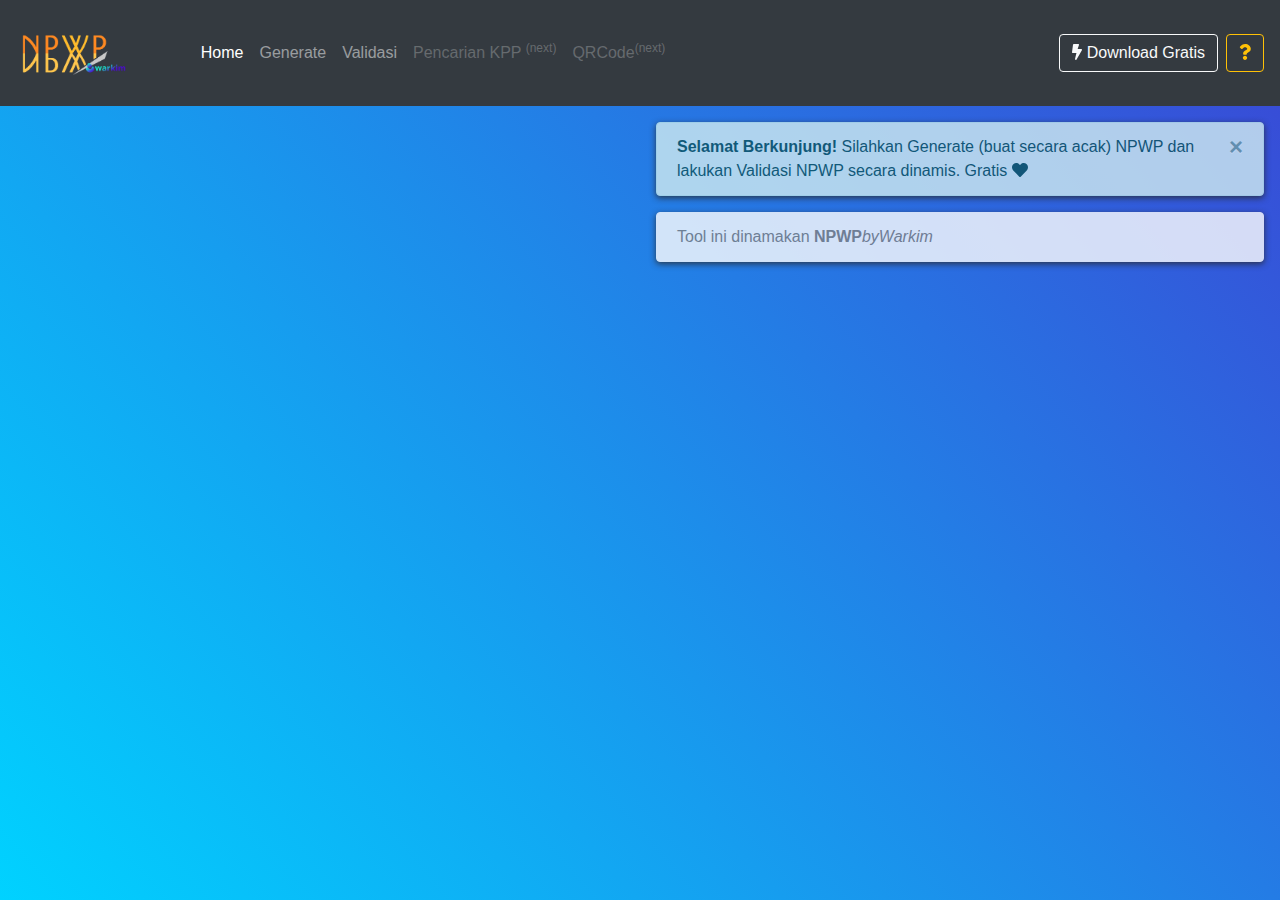
<file: index.html>
<!DOCTYPE html>
<html lang="en">
<head>
    <meta charset="UTF-8">
    <meta name="viewport" content="width=device-width, initial-scale=1.0">
    <meta http-equiv="X-UA-Compatible" content="ie=edge">
    <title>NPWPbyWarkim | Generate & Validasi NPWP</title>
    <!-- Opera Speed Dial Favicon -->
    <link rel="icon" type="image/png" href="assets/img/favicon.png" />
		<!-- Standard Favicon -->
    <link rel="icon" type="image/x-icon" href="assets/img/favicon.png" />
    <!-- For iPhone 4 Retina display: -->
    <link rel="apple-touch-icon-precomposed" sizes="114x114" href="assets/img/favicon.png">
    <!-- For iPad: -->
    <link rel="apple-touch-icon-precomposed" sizes="72x72" href="assets/img/favicon.png">
    <!-- For iPhone: -->
    <link rel="apple-touch-icon-precomposed" href="assets/img/favicon.png">

    <meta name="description" content="NPWPbyWarkim cara cepat generate/membuat NPWP dan validasi NPWP gratis dan download untuk penggunaan secara offline di komputer Anda.">
    <meta name="keywords" content="npwpbywarkim,npwp by warkim,cara membuat npwp,cara validasi npwp,npwp gratis,npwp offline,generate npwp,syarat membuat npwp,biaya membuat npwp,nomor pokok wajib pajak,npwp pajak,download validator npwp">
    <meta name="author" content="Warkim Rapii" >
    <meta property="og:url" content="http://npwp.warkim.com" />
    <meta property="og:type" content="article" />
    <meta property="og:title" content="NPWPbyWarkim | Generate & Validasi NPWP" />
    <meta property="og:description" content="NPWPbyWarkim cara cepat generate/membuat NPWP dan validasi NPWP gratis dan download untuk penggunaan secara offline di komputer Anda." />
    <meta property="og:image" content="assets/img/warkim_thumb.png" />

    <link rel="stylesheet" href="vendor/bootstrap/bootstrap.min.css">
    <link rel="stylesheet" href="vendor/fontawesome/css/all.css">
    <link rel="stylesheet" href="assets/css/style.css">
    <link rel="stylesheet" href="vendor/jquery-confirm/jquery-confirm.min.css">
    <script src="vendor/jquery/jquery.min.js"></script>
    <script src="vendor/jquery-confirm/jquery-confirm.min.js"></script>
    <script src="assets/js/warkim.js"></script>
    
</head>
<body>
      <div class="container-fluid bg-dark nav-container">
      <nav class="navbar navbar-expand-lg navbar-dark">
        <!-- <div class="container"> -->
          <a class="navbar-brand" href="index.html">
            <img src="assets/img/npwpbywarkim.png" alt="NPWP by Warkim Rapii" srcset="" class="d-inline-block align-top logo" height="50px">
          </a>
        
        <button class="navbar-toggler" type="button" data-toggle="collapse" data-target="#navbarSupportedContent" aria-controls="navbarSupportedContent" aria-expanded="false" aria-label="Toggle navigation">
          <span class="navbar-toggler-icon"></span>
        </button>
      
        <div class="collapse navbar-collapse" id="navbarSupportedContent">
          <ul class="navbar-nav mr-auto pl-5">
            <li class="nav-item active">
              <a class="nav-link" href="index.html">Home</a>
            </li>
            <li class="nav-item">
              <a class="nav-link" href="#form-generate" id="menu-generate">Generate</a>
            </li>
            <li class="nav-item">
              <a class="nav-link" href="#form-validasi" id="menu-validasi">Validasi</a>
            </li>
            <li class="nav-item">
              <a class="nav-link disabled" href="#----->coming-soon" id="pencarian-kpp">Pencarian KPP <sup>(next)</sup></a>
            </li>
            <li class="nav-item">
              <a class="nav-link disabled" href="#----->coming-soon" id="qr-generator">QRCode<sup>(next)</sup></a>
            </li>
          </ul>
          
            <a href="#" type="button" class="btn btn-md btn-outline-light my-2 my-lg-0 mr-2 ml-5" id="download"><i class="fa fa-bolt"></i> Download Gratis</a>
            <a href="#" type="button" class="btn btn-md btn-outline-warning my-2 my-lg-0" id="info"><i class="fa fa-question"></i></a>
          
        </div>
        <!-- </div> -->
      </nav></div>
 <!-- Akhir Navigasi -->
 <!-- Notifikasi -->
 <div class="container-fluid container-notifikasi pt-3">
  <div class="row justify-content-end">
      <div class="col-md-6 pr-3 pl-3">
          
        <div class="alert alert-info alert-dismissible fade show notifikasi" role="alert">
          <strong>Selamat Berkunjung!</strong> Silahkan Generate (buat secara acak) NPWP dan lakukan Validasi NPWP secara dinamis. Gratis <i class="fa fa-heart"></i>
          <button type="button" class="close" data-dismiss="alert" aria-label="Close">
            <span aria-hidden="true">&times;</span>
          </button>
        </div>
        <div class="alert alert-light alert-dismissible fade show notifikasi" role="alert">
          Tool ini dinamakan <strong>NPWP</strong><em>byWarkim</em>
        </div>

    </div>
  </div>
</div>
<!-- Akhir Notifikasi -->

<div class="container">
    <div class="row align-items-center row-form pt-5">

            <div class="col-xl-6 col-lg-6" id="form-generate" hidden="">
                <div class="container-content h-100">
                    <h1 class="judul text-primary">Generate NPWP</h1>
                    <hr>

                    <div class="alert alert-light" role="alert">
                        <h1 class="text-secondary" id="hasil-generate">00.000.000.0-000.000</h1>
                    </div>
                    
                    <div class="alert alert-warning" role="alert">
                        Hasil Generated hanya boleh digunakan untuk latihan atau kegitan edukasi. NPWP ini bukan npwp yang terdaftar.
                    </div>

                    <div class="clearfix"></div>
        
                    <button class="btn btn-lg btn-outline-secondary" id="ubah-kpp" data-toggle="modal" data-target="#ubahKPP"><i class="fa fa-unlock"></i> Ubah KPP</button>
                    <button class="btn btn-lg btn-primary" id="generate-npwp"><i class="fa fa-random"></i> Generate</button>
                </div>
            </div>
        
            <div class="col-xl-6 col-lg-6" id="form-validasi" hidden="">
                <div class="container-content h-100">
                    <h1 class="judul text-success">Validasi NPWP</h1>
                    <hr>

                    <!-- form input -->
                        <div class="input-group input-group-lg mb-3">
                            <div class="input-group-prepend">
                              <span class="input-group-text font-weight-bold text-secondary" id="basic-addon1" for="input-nomor-npwp">Masukkan Nomor NPWP</span>
                            </div>
                            <input type="text" class="form-control" placeholder="123456789012345" name="input-nomor-npwp" id="input-nomor-npwp" maxlength="15">
                          </div>
                    <!-- end form input -->
                    
                    <div class="pesan-khusus-validasi"></div>
                    <h6 class="text-secondary">Hasil <a href="#form-generate" id="link-generate">Generate <span><i class="fa fa-chevron-right"></i></span></a></h6>
                    <h3 class="text-secondary" id="hasil-generate-rekomendasi">000000000000000</h3>
                    <div class="alert alert-warning" role="alert">
                        Masukkan hanya 15 digit angka. <strong>Enter</strong> atau tekan tombol untuk melakukan validasi.
                    </div>

                    <div class="clearfix"></div>
                        
                        <button type="reset" class="btn btn-lg btn-outline-danger" id="reset-npwp"><i class="fa fa-recycle"></i> Reset</button>
                        <button class="btn btn-lg btn-success" id="validasi-npwp"><i class="fa fa-search"></i> Validasi</button>
                                            
                </div>
            </div>

    </div> <!-- end row -->
</div> <!--end container-->


  
  <!-- Modal -->
  <div class="modal fade" id="ubahKPP" tabindex="-1" role="dialog" aria-labelledby="exampleModalLabel" aria-hidden="true">
    <div class="modal-dialog modal-dialog-centered modal-md" role="document">
      <div class="modal-content">
        <div class="modal-header">
          <h5 class="modal-title" id="exampleModalLabel">Ubah Kode KPP Pratama</h5>
          <button type="button" class="close" data-dismiss="modal" aria-label="Close">
            <span aria-hidden="true">&times;</span>
          </button>
        </div>
        <div class="modal-body">
            <!-- Konten -->
            <div class="input-group">
                <div class="input-group-prepend">
                  <span class="input-group-text">Kode KPP & Cabang</span>
                </div>
                <input type="text" aria-label="Kode KPP" class="form-control" maxlength="3" placeholder="411" id="input-kode-kpp">
                <input type="text" aria-label="Kode Cabang" class="form-control" maxlength="3" placeholder="000" id="input-kode-cabang">
              </div>
              <div class="clearfix"></div>

              <div class="pesan-inputan mt-3"></div>


            <!-- Akhir konten -->
        </div>
        <div class="modal-footer">
          <button type="button" class="btn btn-secondary" data-dismiss="modal" id="modal-tutup"><i class="fa fa-times"></i> Tutup</button>
          <button type="button" class="btn btn-primary" id="modal-simpan"><i class="fa fa-save"></i> Simpan</button>
        </div>
      </div>
    </div>
  </div>


<script src="vendor/fontawesome/js/all.js"></script>
<script src="vendor/bootstrap/bootstrap.min.js"></script>
<script src="assets/js/script.js"></script>
</body>
</html>
</file>
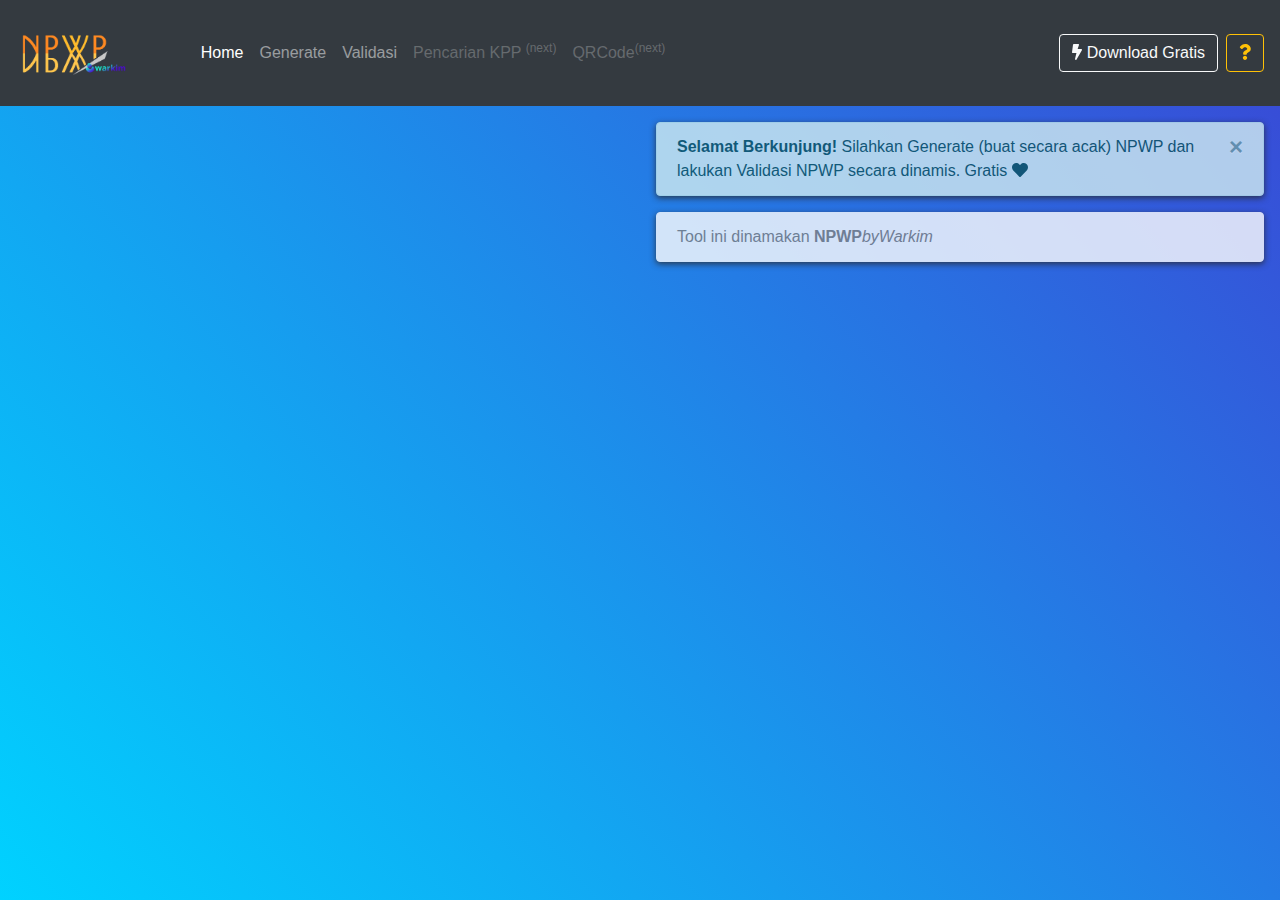
<file: index.min.html>
<!DOCTYPE html><html lang="en"><head><meta charset="UTF-8"><meta name="viewport" content="width=device-width, initial-scale=1.0"><meta http-equiv="X-UA-Compatible" content="ie=edge"><title>NPWPbyWarkim | Generate & Validasi NPWP</title><link rel="icon" type="image/png" href="assets/img/favicon.png" /><link rel="icon" type="image/x-icon" href="assets/img/favicon.png" /><link rel="apple-touch-icon-precomposed" sizes="114x114" href="assets/img/favicon.png"><link rel="apple-touch-icon-precomposed" sizes="72x72" href="assets/img/favicon.png"><link rel="apple-touch-icon-precomposed" href="assets/img/favicon.png"><meta name="description" content="NPWPbyWarkim cara cepat generate/membuat NPWP dan validasi NPWP gratis dan download untuk penggunaan secara offline di komputer Anda."><meta name="keywords" content="npwpbywarkim,npwp by warkim,cara membuat npwp,cara validasi npwp,npwp gratis,npwp offline,generate npwp,syarat membuat npwp,biaya membuat npwp,nomor pokok wajib pajak,npwp pajak,download validator npwp"><meta name="author" content="Warkim Rapii" ><meta property="og:url" content="http://npwp.warkim.com" /><meta property="og:type" content="article" /><meta property="og:title" content="NPWPbyWarkim | Generate & Validasi NPWP" /><meta property="og:description" content="NPWPbyWarkim cara cepat generate/membuat NPWP dan validasi NPWP gratis dan download untuk penggunaan secara offline di komputer Anda." /><meta property="og:image" content="assets/img/warkim_thumb.png" /><link rel="stylesheet" href="vendor/bootstrap/bootstrap.min.css"><link rel="stylesheet" href="vendor/fontawesome/css/all.css"><link rel="stylesheet" href="assets/css/style.css"><link rel="stylesheet" href="vendor/jquery-confirm/jquery-confirm.min.css"> <script src="vendor/jquery/jquery.min.js"></script> <script src="vendor/jquery-confirm/jquery-confirm.min.js"></script> <script src="assets/js/warkim.js"></script> </head><body><div class="container-fluid bg-dark nav-container"> <nav class="navbar navbar-expand-lg navbar-dark"> <a class="navbar-brand" href="index.html"> <img src="assets/img/npwpbywarkim.png" alt="NPWP by Warkim Rapii" srcset="" class="d-inline-block align-top logo" height="50px"> </a> <button class="navbar-toggler" type="button" data-toggle="collapse" data-target="#navbarSupportedContent" aria-controls="navbarSupportedContent" aria-expanded="false" aria-label="Toggle navigation"> <span class="navbar-toggler-icon"></span> </button><div class="collapse navbar-collapse" id="navbarSupportedContent"><ul class="navbar-nav mr-auto pl-5"><li class="nav-item active"> <a class="nav-link" href="index.html">Home</a></li><li class="nav-item"> <a class="nav-link" href="#form-generate" id="menu-generate">Generate</a></li><li class="nav-item"> <a class="nav-link" href="#form-validasi" id="menu-validasi">Validasi</a></li><li class="nav-item"> <a class="nav-link disabled" href="#----->coming-soon" id="pencarian-kpp">Pencarian KPP <sup>(next)</sup></a></li><li class="nav-item"> <a class="nav-link disabled" href="#----->coming-soon" id="qr-generator">QRCode<sup>(next)</sup></a></li></ul> <a href="#" type="button" class="btn btn-md btn-outline-light my-2 my-lg-0 mr-2 ml-5" id="download"><i class="fa fa-bolt"></i> Download Gratis</a> <a href="#" type="button" class="btn btn-md btn-outline-warning my-2 my-lg-0" id="info"><i class="fa fa-question"></i></a></div> </nav></div><div class="container-fluid container-notifikasi pt-3"><div class="row justify-content-end"><div class="col-md-6 pr-3 pl-3"><div class="alert alert-info alert-dismissible fade show notifikasi" role="alert"> <strong>Selamat Berkunjung!</strong> Silahkan Generate (buat secara acak) NPWP dan lakukan Validasi NPWP secara dinamis. Gratis <i class="fa fa-heart"></i> <button type="button" class="close" data-dismiss="alert" aria-label="Close"> <span aria-hidden="true">&times;</span> </button></div><div class="alert alert-light alert-dismissible fade show notifikasi" role="alert"> Tool ini dinamakan <strong>NPWP</strong><em>byWarkim</em></div></div></div></div><div class="container"><div class="row align-items-center row-form pt-5"><div class="col-xl-6 col-lg-6" id="form-generate" hidden=""><div class="container-content h-100"><h1 class="judul text-primary">Generate NPWP</h1><hr><div class="alert alert-light" role="alert"><h1 class="text-secondary" id="hasil-generate">00.000.000.0-000.000</h1></div><div class="alert alert-warning" role="alert"> Hasil Generated hanya boleh digunakan untuk latihan atau kegitan edukasi. NPWP ini bukan npwp yang terdaftar.</div><div class="clearfix"></div> <button class="btn btn-lg btn-outline-secondary" id="ubah-kpp" data-toggle="modal" data-target="#ubahKPP"><i class="fa fa-unlock"></i> Ubah KPP</button> <button class="btn btn-lg btn-primary" id="generate-npwp"><i class="fa fa-random"></i> Generate</button></div></div><div class="col-xl-6 col-lg-6" id="form-validasi" hidden=""><div class="container-content h-100"><h1 class="judul text-success">Validasi NPWP</h1><hr><div class="input-group input-group-lg mb-3"><div class="input-group-prepend"> <span class="input-group-text font-weight-bold text-secondary" id="basic-addon1" for="input-nomor-npwp">Masukkan Nomor NPWP</span></div> <input type="text" class="form-control" placeholder="123456789012345" name="input-nomor-npwp" id="input-nomor-npwp" maxlength="15"></div><div class="pesan-khusus-validasi"></div><h6 class="text-secondary">Hasil <a href="#form-generate" id="link-generate">Generate <span><i class="fa fa-chevron-right"></i></span></a></h6><h3 class="text-secondary" id="hasil-generate-rekomendasi">000000000000000</h3><div class="alert alert-warning" role="alert"> Masukkan hanya 15 digit angka. <strong>Enter</strong> atau tekan tombol untuk melakukan validasi.</div><div class="clearfix"></div> <button type="reset" class="btn btn-lg btn-outline-danger" id="reset-npwp"><i class="fa fa-recycle"></i> Reset</button> <button class="btn btn-lg btn-success" id="validasi-npwp"><i class="fa fa-search"></i> Validasi</button></div></div></div></div><div class="modal fade" id="ubahKPP" tabindex="-1" role="dialog" aria-labelledby="exampleModalLabel" aria-hidden="true"><div class="modal-dialog modal-dialog-centered modal-md" role="document"><div class="modal-content"><div class="modal-header"><h5 class="modal-title" id="exampleModalLabel">Ubah Kode KPP Pratama</h5> <button type="button" class="close" data-dismiss="modal" aria-label="Close"> <span aria-hidden="true">&times;</span> </button></div><div class="modal-body"><div class="input-group"><div class="input-group-prepend"> <span class="input-group-text">Kode KPP & Cabang</span></div> <input type="text" aria-label="Kode KPP" class="form-control" maxlength="3" placeholder="411" id="input-kode-kpp"> <input type="text" aria-label="Kode Cabang" class="form-control" maxlength="3" placeholder="000" id="input-kode-cabang"></div><div class="clearfix"></div><div class="pesan-inputan mt-3"></div></div><div class="modal-footer"> <button type="button" class="btn btn-secondary" data-dismiss="modal" id="modal-tutup"><i class="fa fa-times"></i> Tutup</button> <button type="button" class="btn btn-primary" id="modal-simpan"><i class="fa fa-save"></i> Simpan</button></div></div></div></div> <script src="vendor/fontawesome/js/all.js"></script> <script src="vendor/bootstrap/bootstrap.min.js"></script> <script src="assets/js/script.js"></script> </body></html>
</file>
<file: assets/css/style.css>
/*
 * NPWPbyWarkim v.1 (https://npwp.warkim.com)
 * Author: Warkim (Warkim Rapii)
 * Website: www.warkim.com
 * Contact: me@warkim.com
 * Facebook: warkim.rapii
 * Instagram: warkimwarkim
 *
 * Copyright 2020 npwpbywarkim
 * Shareware license
 */
 * {
    margin: 0px;
    padding: 0px;
}
html {
    height: 100%;
}
body {
    margin: 0;
    height: 100%;
    /*background-image: url('../img/bg.jpg');*/
    background-size: cover;
    background-repeat: no-repeat;
    /*background-position: top center;for image*/
    background-attachment: fixed;
    background: linear-gradient(41deg, #00d2ff 0%, #3a47d5 100%);
    background: -webkit-linear-gradient(41deg, #00d2ff 0%, #3a47d5 100%);
    background: -moz-linear-gradient(41deg, #00d2ff 0%, #3a47d5 100%);
}
img.logo {
    height: 50px !important;
}
.nav-container {
    padding: 15px 0px!important;
}
.sembunyikan {
    display: none !important;
    visibility: hidden;
}
.container-content {
    background: #ffffff;
    border: 1px solid #dad8d8;
    border-radius: 8px;
    margin-top: 20px;
    padding: 20px;
}
.pb-10 {
    padding-bottom: 10px;
}
.judul {
    font-weight: bold;
}
.clearfix {
    clear: both;
}

.pesan {
    color: #999595;
}
.form-input-npwp {
    color: gray;
}
@keyframes notif {
    0% { top: 300px; opacity: 0;}
    100% { top: 0px; opacity: 0.8;}
}

.notifikasi {
    animation-name: notif;
    top: 0px;
    box-shadow: 0px 2px 6px #292828;
    position: relative;
    animation-duration: 4s;
    z-index: 9;
}
</file>
